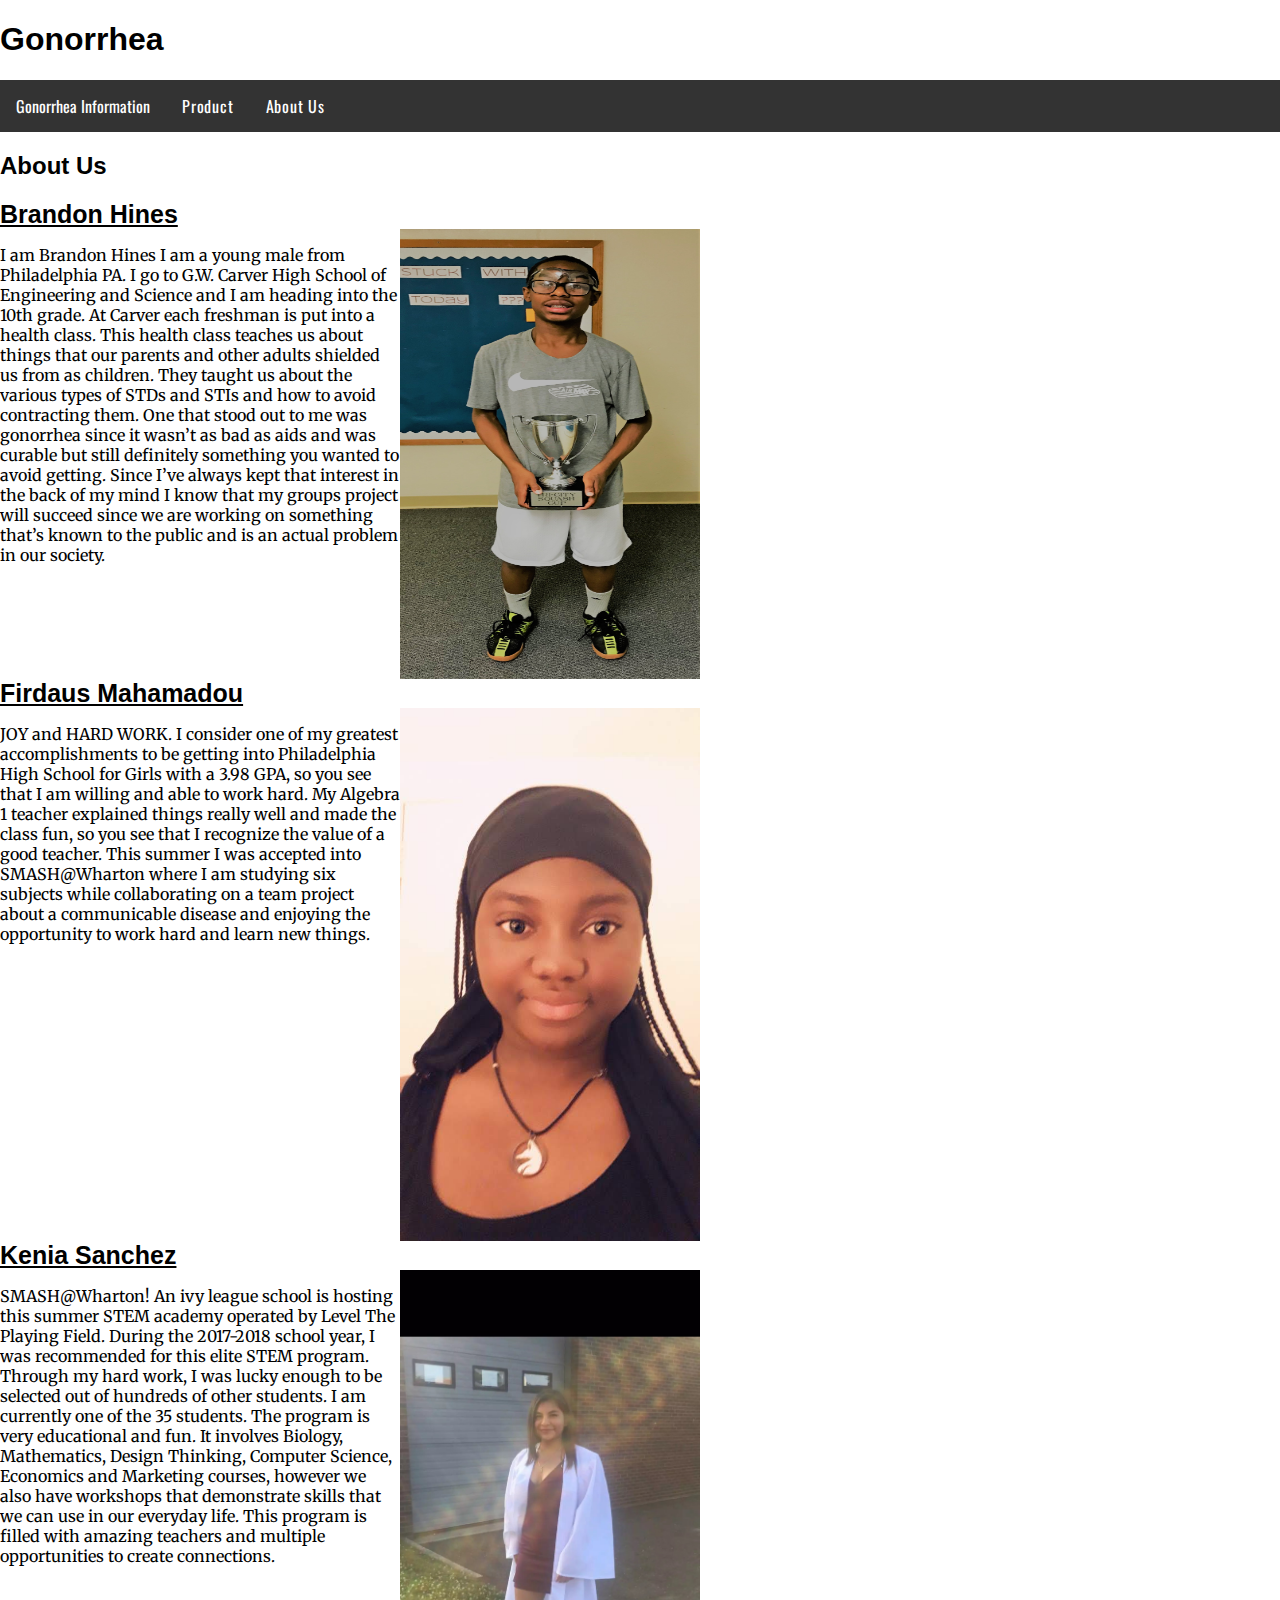
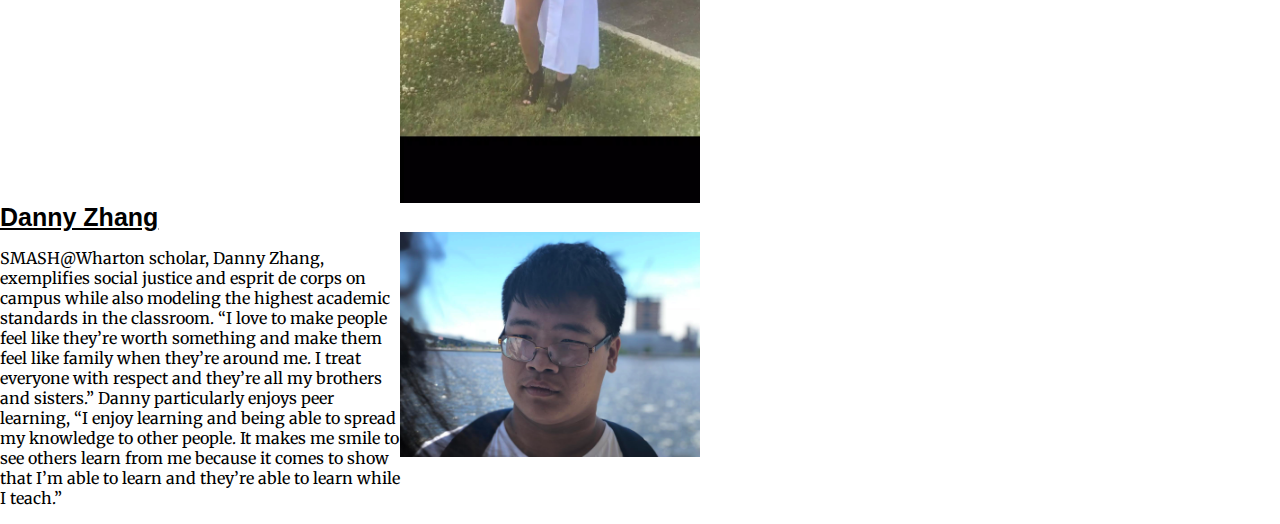
<file: about.html>
<!DOCTYPE html>
<html lang="en">

<head>
    <meta charset="UTF-8">
    <meta name="viewport" content="width=device-width, initial-scale=1.0">
    <meta http-equiv="X-UA-Compatible" content="ie=edge">
    <title>document</title>
    <link href="gonorrheastylesheet.css" rel="stylesheet">
    <link href="https://fonts.googleapis.com/css?family=Merriweather|Oswald" rel="stylesheet">
    <link rel= "stylesheet" media= "screen and (max-width: 550px)" href = "mobilestylesheet.css"/> 
</head>

<body>
  <h1>Gonorrhea</h1>
    <div class="navbar">
           <div class="dropdown">
              <button class="dropbtn">Gonorrhea Information
                <i class="fa fa-caret-down"></i>
              </button>
              <div class="dropdown-content">
                    <a href="history.html ">History of Gonorrhea</a>
                    <a href= "symptoms.html ">Symptoms of Gonorrhea</a>
                    <a href="effects.html ">Effects of Gonorrhea</a>
                    <a href="diagnosis.html ">Diagnosis of Gonorrhea</a>
                    <a href= "treatments.html ">Treatments for Gonorrhea</a>
                    <a href="prevention.html ">Prevention of Gonorrhea</a>
                    <a href="statistics.html ">Statistics</a>
              </div>
            </div> 
            <a href="product.html">Product</a>
            <a href="about.html">About Us</a>
          </div>
           
          
          <h2>About Us</h2>
          <div class="Underline">
            <b>Brandon Hines</b></div>
            <div class="paragraphs">
                <p>I am Brandon Hines I am a young male from Philadelphia PA. I go to G.W. Carver High School of Engineering and
                    Science and I am heading into the 10th grade. At Carver each freshman is put into a health class. This health
                    class teaches us about things that our parents and other adults shielded us from as children. They taught
                    us about the various types of STDs and STIs and how to avoid contracting them. One that stood out to me was
                    gonorrhea since it wasn’t as bad as aids and was curable but still definitely something you wanted to avoid
                    getting. Since I’ve always kept that interest in the back of my mind I know that my groups project will succeed
                    since we are working on something that’s known to the public and is an actual problem in our society.</p>
            </div>
            
              
                <img class="Brandon" src="brando.jpg">
            
         
         <div class="Underline">
          <b>Firdaus Mahamadou</b></div>
          <div class="paragraphs">
             <p>JOY and HARD WORK. I consider one of my greatest accomplishments to be getting into Philadelphia High School for Girls with a 3.98 GPA, so you see that I am willing and able to work hard. My Algebra 1 teacher explained things really well and made the class fun, so you see that  I recognize the value of a good teacher. This summer I was accepted into SMASH@Wharton where I am studying six subjects while collaborating on a team project about a communicable disease and enjoying the opportunity to work hard and learn new things.</p>
          </div>
             <img class="Firdaus" src="Firdaus.jpg"> 

          <div class="Underline">
            <b>Kenia Sanchez</b></div>
            <div class="paragraphs">
              <p>SMASH@Wharton! An ivy league school is hosting this summer STEM academy operated by Level The Playing Field. During the 2017-2018 school year, I was recommended for this elite STEM program. Through my hard work, I was lucky enough to be selected out of hundreds of other students. I am currently one of the 35 students. The program is very educational and fun. It involves Biology, Mathematics, Design Thinking, Computer Science, Economics and Marketing courses, however we also have workshops that demonstrate skills that we can use in our everyday life. This program is filled with amazing teachers and multiple opportunities to create connections.</p>
         </div>
          <img class="Kenia" src="image-84108.jpeg ">

          <div class="Underline">
              <b>Danny Zhang</b></div>
              <div class="th">
                <p> SMASH@Wharton scholar, Danny Zhang, exemplifies social justice and esprit de corps on campus while also modeling the highest
                    academic standards in the classroom. “I love to make people feel like they’re worth something and make them feel
                    like family when they’re around me. I treat everyone with respect and they’re all my brothers and sisters.” Danny
                    particularly enjoys peer learning, “I enjoy learning and being able to spread my knowledge to other people. It makes
                    me smile to see others learn from me because it comes to show that I’m able to learn and they’re able to learn while
                    I teach.”</p>
                </div>

                    
                    <img class="danny" src="IMG_0072.PNG">

                    </div>

                    
          

         
</body>
</html>
</file>
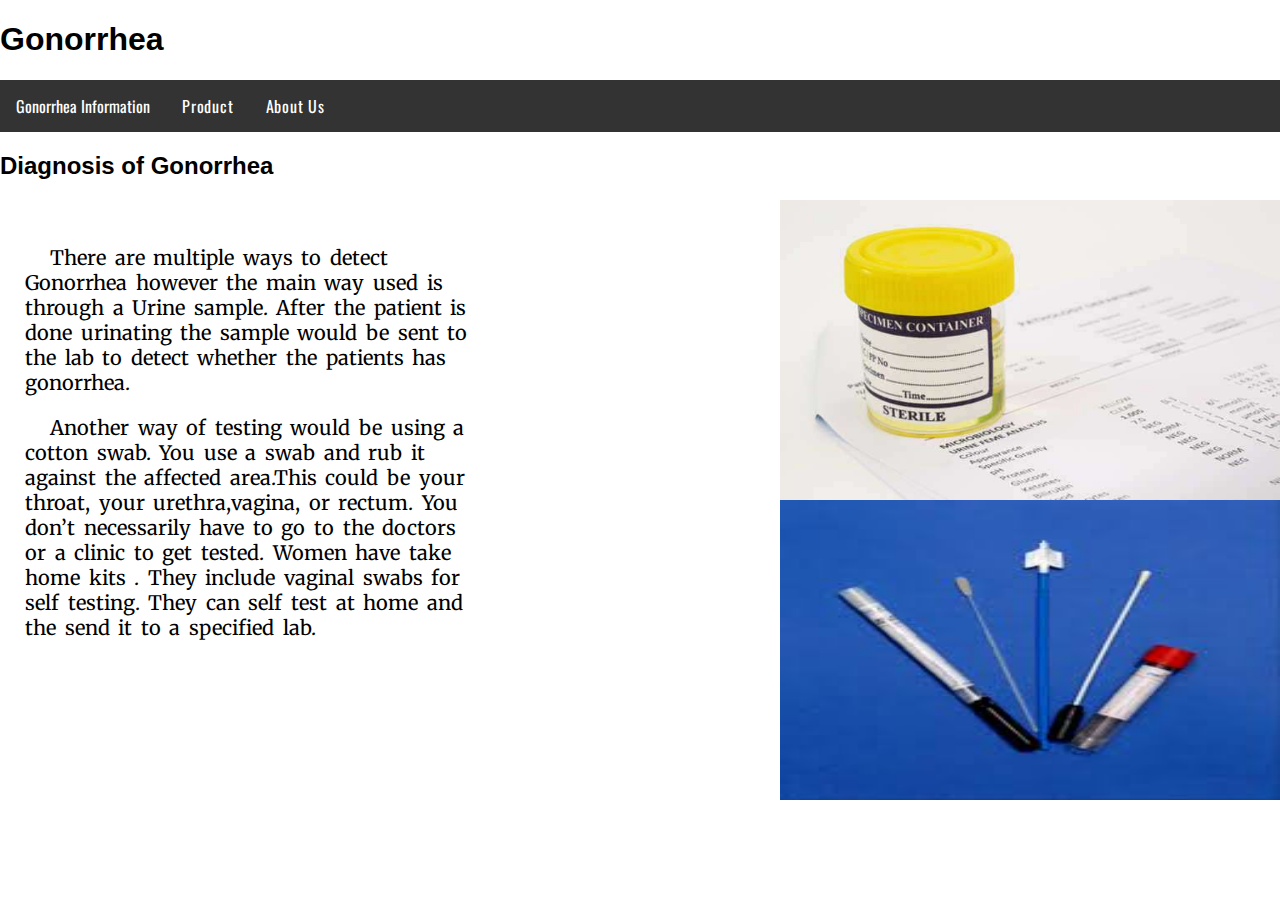
<file: diagnosis.html>
<!DOCTYPE html>
<html lang="en">

<head>
    <meta charset="UTF-8">
    <meta name="viewport" content="width=device-width, initial-scale=1.0">
    <meta http-equiv="X-UA-Compatible" content="ie=edge">
    <title>document</title>
    <link href="gonorrheastylesheet.css" rel="stylesheet">
    <link href="https://fonts.googleapis.com/css?family=Merriweather|Oswald" rel="stylesheet">
    <link rel= "stylesheet" media= "screen and (max-width: 550px)" href = "mobilestylesheet.css"/> 
</head>

<body>
  <h1>Gonorrhea</h1>
    <div class="navbar">
            
            <div class="dropdown">
              <button class="dropbtn">Gonorrhea Information
                <i class="fa fa-caret-down"></i>
              </button>
              <div class="dropdown-content">
                    <a href="history.html ">History of Gonorrhea</a>
                    <a href= "symptoms.html ">Symptoms of Gonorrhea</a>
                    <a href="effects.html ">Effects of Gonorrhea</a>
                    <a href="diagnosis.html ">Diagnosis of Gonorrhea</a>
                    <a href= "treatments.html ">Treatments for Gonorrhea</a>
                    <a href="prevention.html ">Prevention of Gonorrhea</a>
                    <a href="statistics.html ">Statistics</a>
              </div>
            </div> 
            <a href="product.html">Product</a>
            <a href="about.html">About Us</a>
          </div>
          <h2>Diagnosis of Gonorrhea</h2>
          <div class="tell">
          <p>There are multiple ways to detect Gonorrhea however the main way used is through a Urine sample. After the patient is done urinating the sample would be sent to the lab to detect whether the patients has gonorrhea.</p>
             <p> Another way of testing would be using a cotton swab. You use a swab and rub it against the affected area.This could be your throat, your urethra,vagina, or rectum. You don’t necessarily have to go to the doctors or a clinic to get tested. Women have take home kits . They include vaginal swabs for self testing. They can self test at home and the send it to a specified lab.</p></div>
            
             <img class="tests" src="drug-test.jpg">
             <img class="tests" src="download.jpg">

              
</body>
</html>
</file>
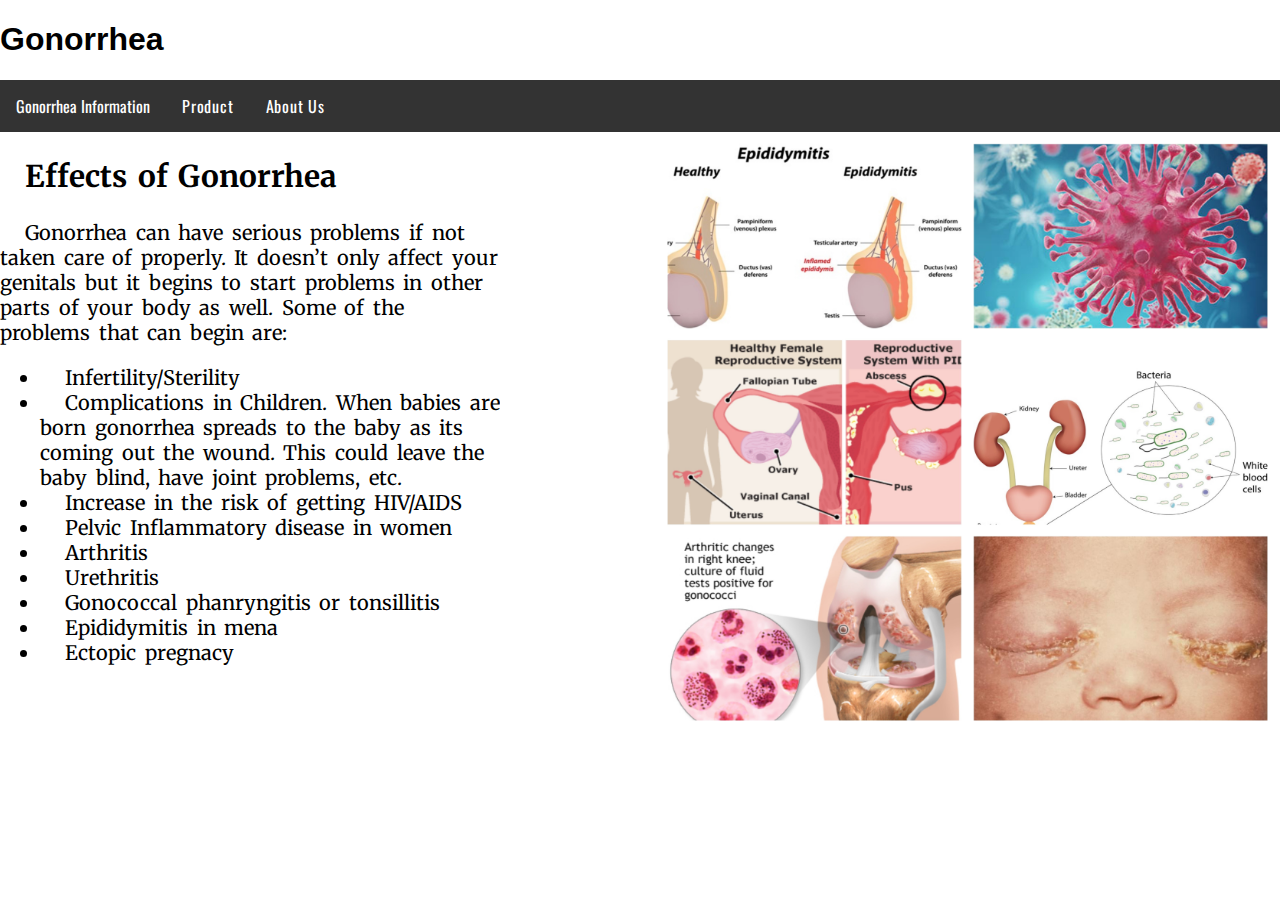
<file: effects.html>
<!DOCTYPE html>
<html lang="en">

<head>
    <meta charset="UTF-8">
    <meta name="viewport" content="width=device-width, initial-scale=1.0">
    <meta http-equiv="X-UA-Compatible" content="ie=edge">
    <title>document</title>
    <link href="gonorrheastylesheet.css" rel="stylesheet">
    <link href="https://fonts.googleapis.com/css?family=Merriweather|Oswald" rel="stylesheet"> 
    <link rel= "stylesheet" media= "screen and (max-width: 550px)" href = "mobilestylesheet.css"/> 
</head>

<body>
    <h1>Gonorrhea</h1>
    <div class="navbar">
    <div class="dropdown">
              <button class="dropbtn">Gonorrhea Information
                <i class="fa fa-caret-down"></i>
              </button>
              <div class="dropdown-content">
                    <a href="history.html ">History of Gonorrhea</a>
                    <a href= "symptoms.html ">Symptoms of Gonorrhea</a>
                    <a href="effects.html ">Effects of Gonorrhea</a>
                    <a href="diagnosis.html ">Diagnosis of Gonorrhea</a>
                    <a href= "treatments.html ">Treatments for Gonorrhea</a>
                    <a href="prevention.html ">Prevention of Gonorrhea</a>
                    <a href="statistics.html ">Statistics</a> 
                    <a href="product.html">Our Product</a>
              </div>
            </div>
            <a href="product.html">Product</a>
            <a href="about.html">About Us</a>
           
          
          </div>
          <div class= "Effects">
            <h2>Effects of Gonorrhea</h2>
            <p>Gonorrhea can have serious problems if not taken care of properly. It doesn’t only affect your genitals but it begins to start problems in other parts of your body as well. Some of the problems that can begin are:
              </p>
              <p>
              <ul>
                <li>Infertility/Sterility</li>
                <li>Complications in Children. When babies are born gonorrhea spreads to the baby as its coming out the wound. This could leave the baby blind, have joint problems, etc.</li>
                <li>Increase in the risk of getting HIV/AIDS</li>
                <li>Pelvic Inflammatory disease in women</li>
                <li>Arthritis</li>
                <li>Urethritis</li>
                <li>Gonococcal phanryngitis or tonsillitis</li>
                <li>Epididymitis in mena</li>
                <li>Ectopic pregnacy</li>
                </ul>
              </p>
            </div>
            <div>
                  <img class="effects" src="Effects25.jpg"
                  >
              </div>
              


          </div>
</body>
</html>
</file>
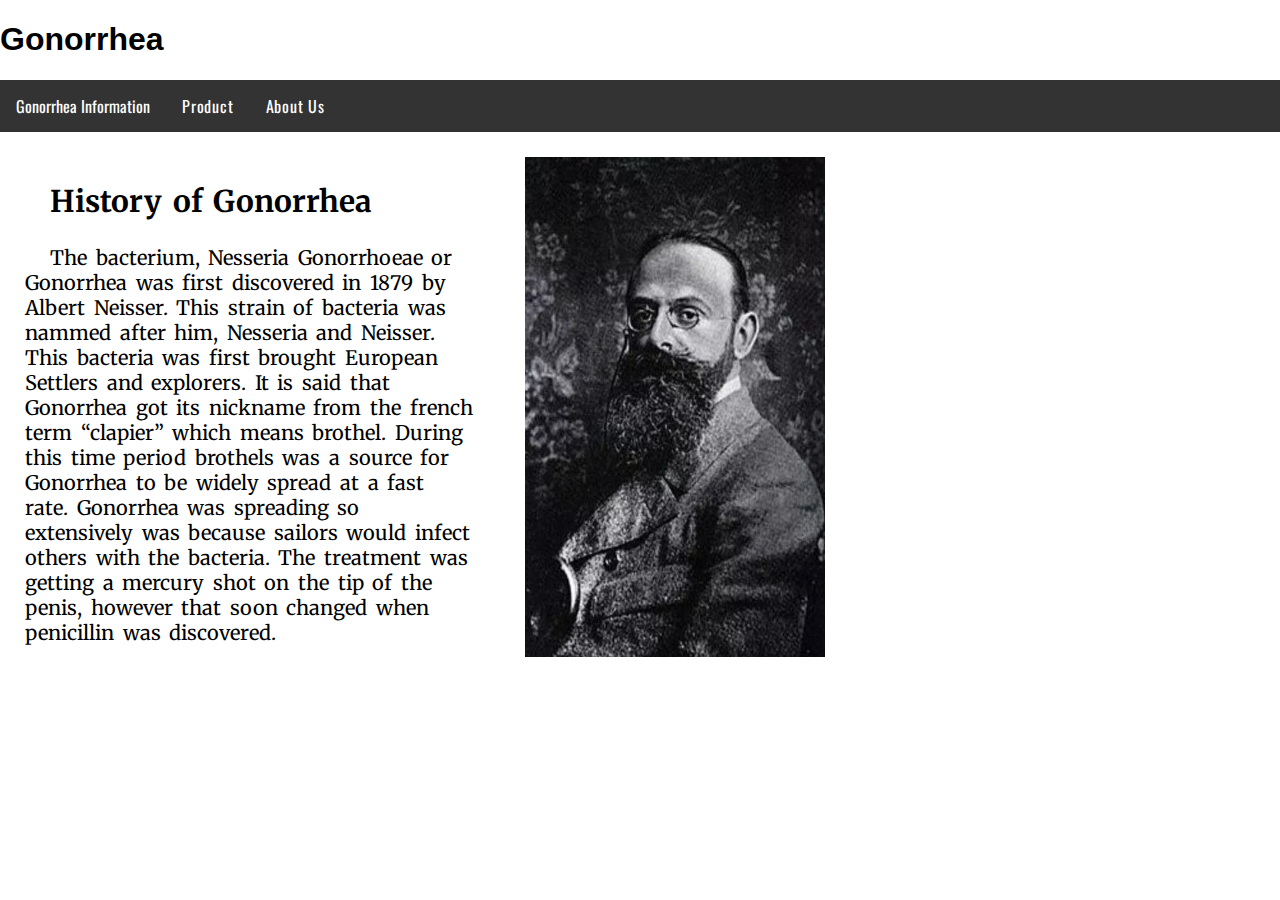
<file: history.html>
<!DOCTYPE html>
<html lang="en">

<head>
    <meta charset="UTF-8">
    <meta name="viewport" content="width=device-width, initial-scale=1.0">
    <meta http-equiv="X-UA-Compatible" content="ie=edge">
    <title>document</title>
    <link href="gonorrheastylesheet.css" rel="stylesheet">
    <link href="https://fonts.googleapis.com/css?family=Merriweather|Oswald" rel="stylesheet">
    <link rel= "stylesheet" media= "screen and (max-width: 550px)" href = "mobilestylesheet.css"/> 
</head>

<body>
  <h1>Gonorrhea</h1>
    <div class="navbar">
           
            <div class="dropdown">
              <button class="dropbtn">Gonorrhea Information
                <i class="fa fa-caret-down"></i>
              </button>
              <div class="dropdown-content">
                    <a href="history.html ">History of Gonorrhea</a>
                    <a href= "symptoms.html ">Symptoms of Gonorrhea</a>
                    <a href="effects.html ">Effects of Gonorrhea</a>
                    <a href="diagnosis.html ">Diagnosis of Gonorrhea</a>
                    <a href= "treatments.html ">Treatments for Gonorrhea</a>
                    <a href="prevention.html ">Prevention of Gonorrhea</a>
                    <a href="statistics.html ">Statistics</a>
              </div>
            </div> 
            <a href="product.html">Product</a>
            <a href="about.html">About Us</a>
          </div>
          
          <div class="tell">
              <h2>History of Gonorrhea</h2>
            <p>The bacterium, Nesseria Gonorrhoeae or Gonorrhea was first discovered in 1879 by Albert Neisser. This strain of bacteria was nammed after him, Nesseria and Neisser. This bacteria was first brought European Settlers and explorers. It is said that Gonorrhea got its nickname from the french term “clapier” which means brothel. During this time period brothels was a source for Gonorrhea to be widely spread at a fast rate. Gonorrhea was spreading so extensively was because sailors would infect others with the bacteria. The treatment was getting a mercury shot on the tip of the penis, however that soon changed when penicillin was discovered. </p>
             </div>
             <div>
                <img class="style" src="image-10144.jpeg "
                >
             </div>
             
</body>
</html>
</file>
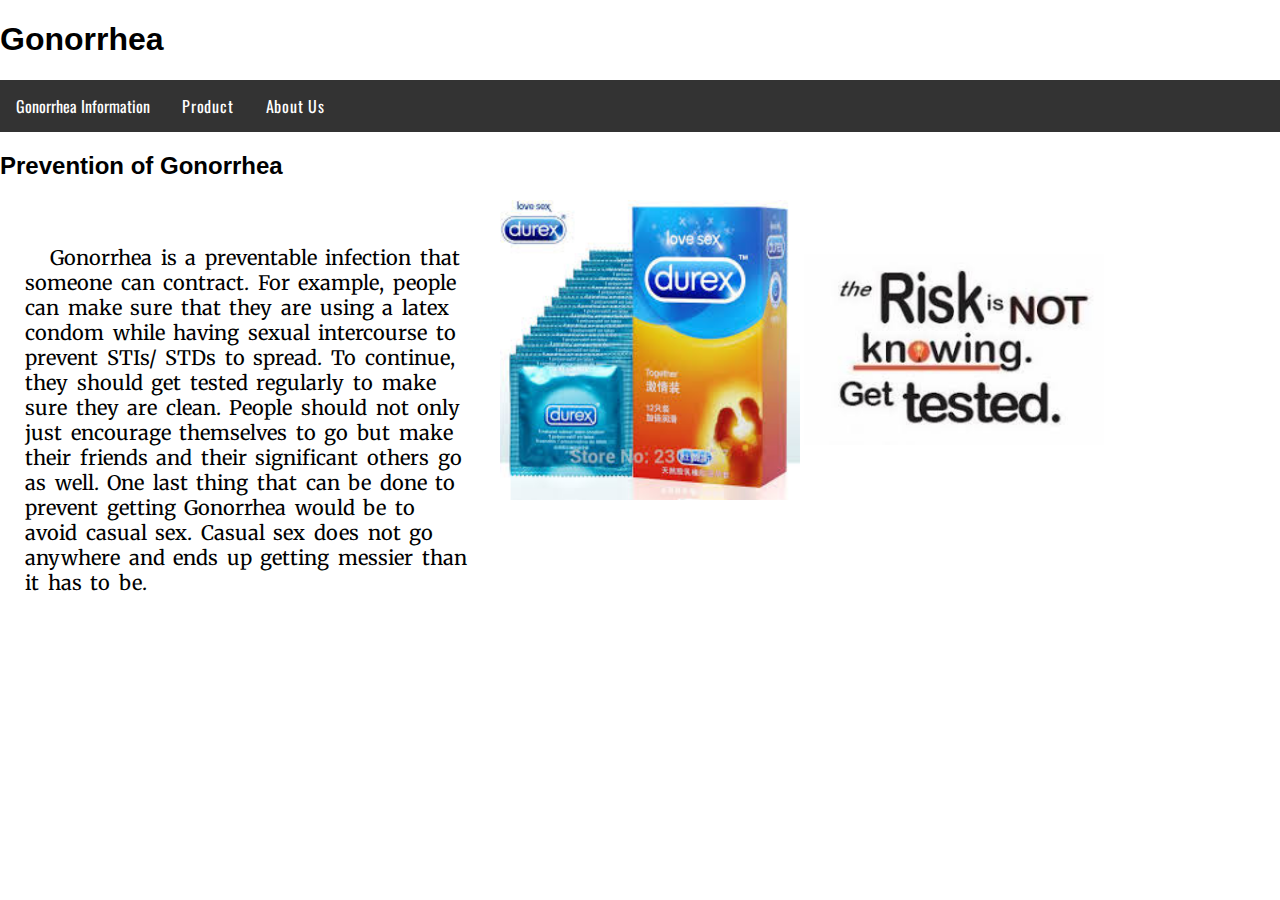
<file: prevention.html>
<!DOCTYPE html>
<html lang="en">

<head>
    <meta charset="UTF-8">
    <meta name="viewport" content="width=device-width, initial-scale=1.0">
    <meta http-equiv="X-UA-Compatible" content="ie=edge">
    <title>document</title>
    <link href="gonorrheastylesheet.css" rel="stylesheet">
    <link href="https://fonts.googleapis.com/css?family=Merriweather|Oswald" rel="stylesheet">
    <link rel= "stylesheet" media= "screen and (max-width: 550px)" href = "mobilestylesheet.css"/> 
</head>

<body>
  <h1>Gonorrhea</h1>
    <div class="navbar">
            
            <div class="dropdown">
              <button class="dropbtn">Gonorrhea Information
                <i class="fa fa-caret-down"></i>
              </button>
              <div class="dropdown-content">
                    <a href="history.html ">History of Gonorrhea</a>
                    <a href= "symptoms.html ">Symptoms of Gonorrhea</a>
                    <a href="effects.html ">Effects of Gonorrhea</a>
                    <a href="diagnosis.html ">Diagnosis of Gonorrhea</a>
                    <a href= "treatments.html ">Treatments for Gonorrhea</a>
                    <a href="prevention.html ">Prevention of Gonorrhea</a>
                    <a href="statistics.html ">Statistics</a>
              </div>
            </div> 
            <a href="product.html">Product</a>
            <a href="about.html">About Us</a>
          </div>
          <h2>Prevention of Gonorrhea</h2>
          <div class="tell">
            <p>Gonorrhea is a preventable infection that someone can contract. For example, people can make sure that they are using a latex condom while having sexual intercourse to prevent STIs/ STDs to spread. To continue, they should get tested regularly to make sure they are clean. People should not only just encourage themselves to go but make their friends and their significant others go as well. One last thing that can be done to prevent getting Gonorrhea would be to avoid casual sex. Casual sex does not go anywhere and ends up getting messier than it has to be.</p>
          </div>
          <img class="prevention" src="condom.jpg">
          <img class="prevention" src="prevention2.jpg">
</body>
</html>
</file>
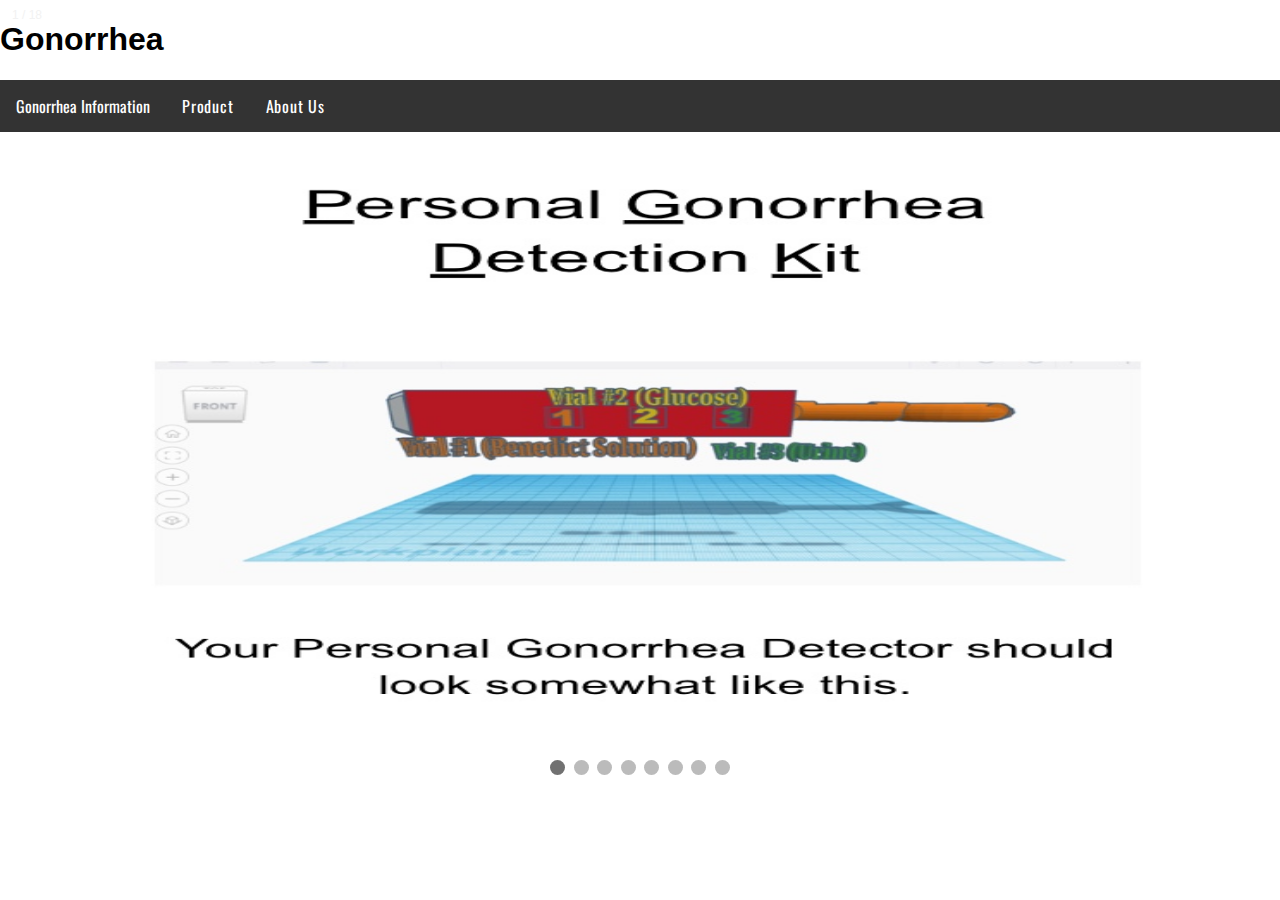
<file: product.html>
<!DOCTYPE html>
<html lang="en">

<head>
  <meta charset="UTF-8">
  <meta name="viewport" content="width=device-width, initial-scale=1.0">
  <meta http-equiv="X-UA-Compatible" content="ie=edge">
  <title>document</title>
  <link href="gonorrheastylesheet.css" rel="stylesheet">
  <link href="https://fonts.googleapis.com/css?family=Merriweather|Oswald" rel="stylesheet">
  <link rel="stylesheet" media="screen and (max-width: 550px)" href="mobilestylesheet.css" />
</head>
<body>
  <h1>Gonorrhea</h1>
  <div class="navbar">

    <div class="dropdown">
      <button class="dropbtn">Gonorrhea Information
        <i class="fa fa-caret-down"></i>
      </button>
      <div class="dropdown-content">
        <a href="history.html ">History of Gonorrhea</a>
        <a href="symptoms.html ">Symptoms of Gonorrhea</a>
        <a href="effects.html ">Effects of Gonorrhea</a>
        <a href="diagnosis.html ">Diagnosis of Gonorrhea</a>
        <a href="treatments.html ">Treatments for Gonorrhea</a>
        <a href="prevention.html ">Prevention of Gonorrhea</a>
        <a href="statistics.html ">Statistics</a>
      </div>
    </div>
    <a href="product.html">Product</a>
    <a href="about.html">About Us</a>
  </div>
  <div class="mySlides fade">
      <div class="numbertext">1 / 18</div>
      <img src="IM1.jpg" style="width:100%" height="610px">
  </div>

  <div class="mySlides fade">
      <div class="numbertext">2 / 18</div>
      <img src="IM2.jpg" style="width:100%" height="610px">
  </div>

  <div class="mySlides fade">
      <div class="numbertext">3 / 18</div>
      <img src="IMG_0066.jpg" style="width:100%" height="610px">
  </div>

  <div class="mySlides fade">
      <div class="numbertext">4 / 18</div>
      <img src="IMG_0067.jpg" style="width:100%" height="610px">
  </div>

  <div class="mySlides fade">
      <div class="numbertext">5 / 18</div>
      <img src="IMG_0068.jpg" style="width:100%" height="610px">
  </div>

  <div class="mySlides fade">
      <div class="numbertext">6 / 18</div>
      <img src="IMG_0069.jpg" style="width:100%" height="610px">
  </div>

  <div class="mySlides fade">
      <div class="numbertext">7 / 18</div>
      <img src="IMG_0070.jpg" style="width:100%" height="610px">
  </div>

  <div class="mySlides fade">
      <div class="numbertext">8 / 18</div>
      <img src="IMG_0071.jpg" style="width:100%" height="610px">
  </div>
</div>



<a class="prev" onclick="plusSlides(-1)">&#10094;</a>
<a class="next" onclick="plusSlides(1)">&#10095;</a>
<br>

<div style="text-align:center">
  <span class="dot" onclick="currentSlide(1)"></span>
  <span class="dot" onclick="currentSlide(2)"></span>
  <span class="dot" onclick="currentSlide(3)"></span>
  <span class="dot" onclick="currentSlide(4)"></span>
  <span class="dot" onclick="currentSlide(5)"></span>
  <span class="dot" onclick="currentSlide(6)"></span>
  <span class="dot" onclick="currentSlide(7)"></span>
  <span class="dot" onclick="currentSlide(8)"></span>
 
</div>

<script>
  var slideIndex = 1;
  showSlides(slideIndex);
  function plusSlides(n) {
      showSlides(slideIndex += n);
  }
  function currentSlide(n) {
      showSlides(slideIndex = n);
  }
  function showSlides(n) {
      var i;
      var slides = document.getElementsByClassName("mySlides");
      var dots = document.getElementsByClassName("dot");
      if (n > slides.length) { slideIndex = 1 }
      if (n < 1) { slideIndex = slides.length }
      for (i = 0; i < slides.length; i++) {
          slides[i].style.display = "none";
      }
      for (i = 0; i < dots.length; i++) {
          dots[i].className = dots[i].className.replace(" active", "");
      }
      slides[slideIndex - 1].style.display = "block";
      dots[slideIndex - 1].className += " active";
  }
</script>

</body>

</html>
</file>
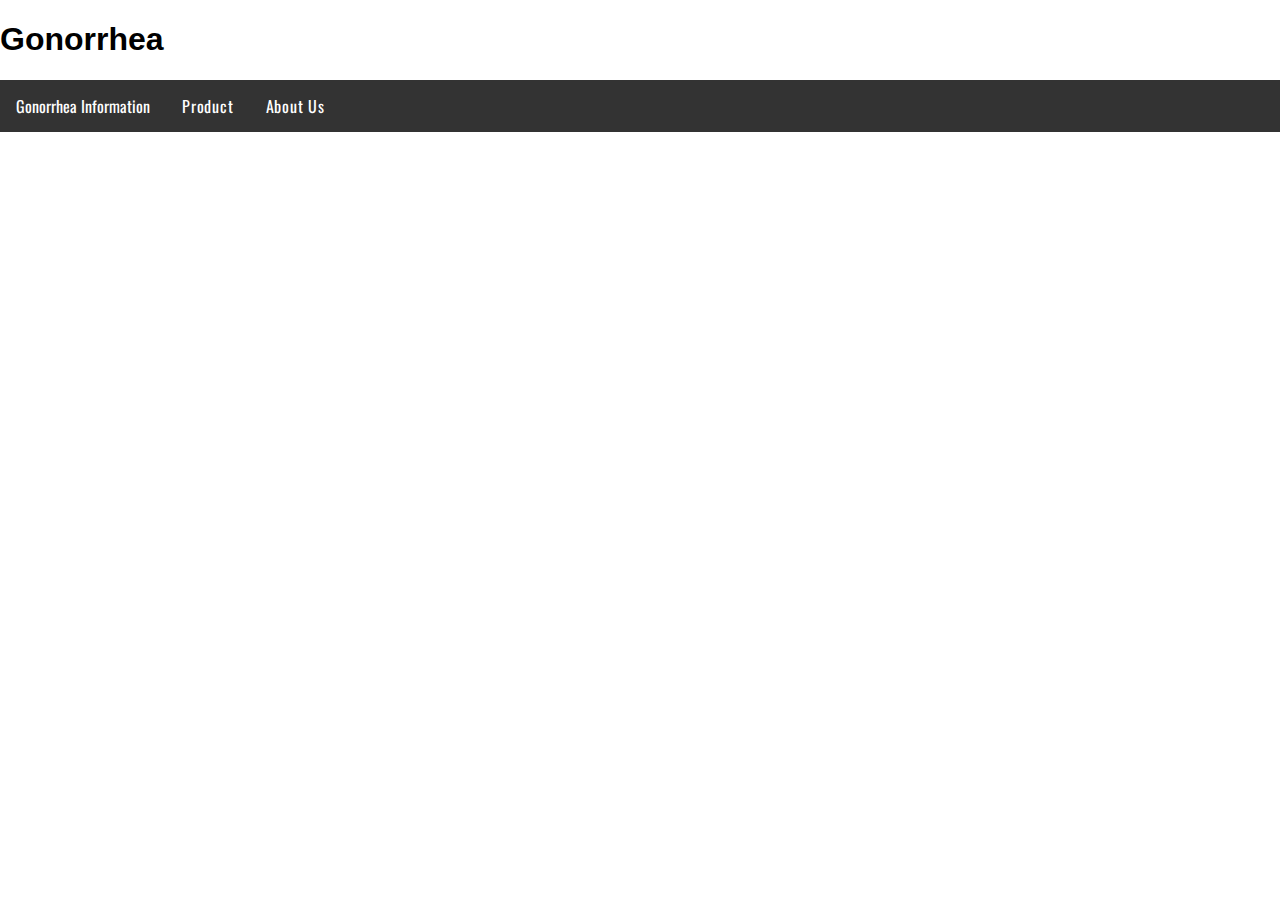
<file: statistics.html>
<!DOCTYPE html>
<html lang="en">

<head>
    <meta charset="UTF-8">
    <meta name="viewport" content="width=device-width, initial-scale=1.0">
    <meta http-equiv="X-UA-Compatible" content="ie=edge">
    <title>document</title>
    <link href="gonorrheastylesheet.css" rel="stylesheet">
    <link href="https://fonts.googleapis.com/css?family=Merriweather|Oswald" rel="stylesheet">
    <link rel= "stylesheet" media= "screen and (max-width: 550px)" href = "mobilestylesheet.css"/> 
</head>

<body>
  <h1>Gonorrhea</h1>
    <div class="navbar">
            
            <div class="dropdown">
              <button class="dropbtn">Gonorrhea Information
                <i class="fa fa-caret-down"></i>
              </button>
              <div class="dropdown-content">
                    <a href="history.html ">History of Gonorrhea</a>
                    <a href= "symptoms.html ">Symptoms of Gonorrhea</a>
                    <a href="effects.html ">Effects of Gonorrhea</a>
                    <a href="diagnosis.html ">Diagnosis of Gonorrhea</a>
                    <a href= "treatments.html ">Treatments for Gonorrhea</a>
                    <a href="prevention.html ">Prevention of Gonorrhea</a>
                    <a href="statistics.html ">Statistics</a>
              </div>
            </div> 
            <a href="product.html">Product</a>
            <a href="about.html">About Us</a>
          </div>

          <iframe class="slide" src="https://docs.google.com/presentation/d/e/2PACX-1vQHIuz-PsX58R3hBMbbq_oMplNY-l_Vvy1qkep_zgEveh9QOHoYrqIiLstpBqbJi-30Gfe16h-EUibA/embed?start=false&loop=false&delayms=3000" frameborder="0" width="80%" height="569" allowfullscreen="true" mozallowfullscreen="true" webkitallowfullscreen="true"></iframe>
</body>
</html>
</file>
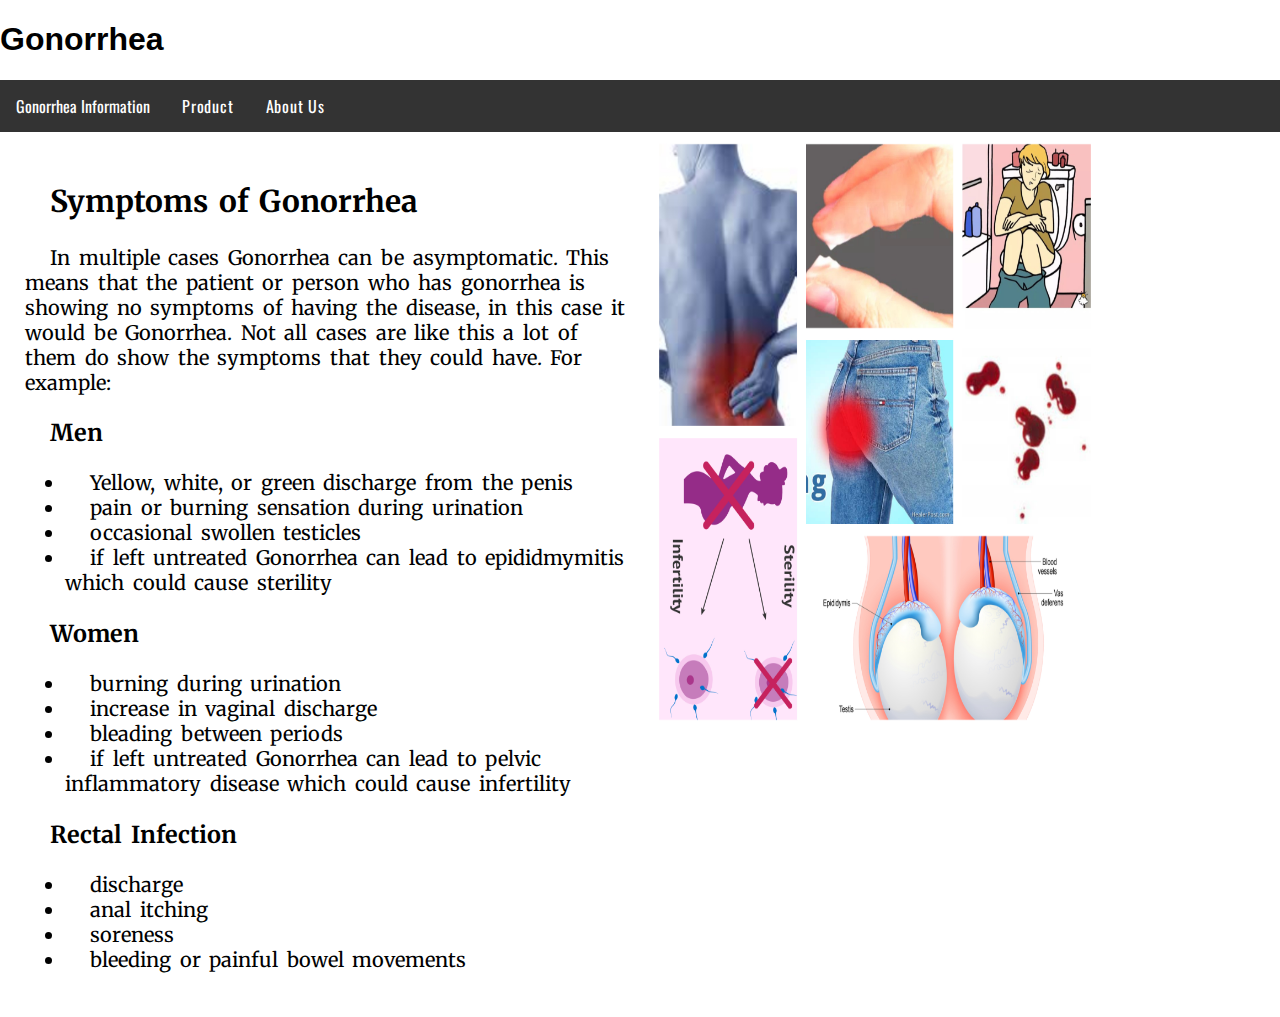
<file: symptoms.html>
<!DOCTYPE html>
<html lang="en">

<head>
    <meta charset="UTF-8">
    <meta name="viewport" content="width=device-width, initial-scale=1.0">
    <meta http-equiv="X-UA-Compatible" content="ie=edge">
    <title>document</title>
    <link href="gonorrheastylesheet.css" rel="stylesheet">
    <link href="https://fonts.googleapis.com/css?family=Merriweather|Oswald" rel="stylesheet">
    <link rel= "stylesheet" media= "screen and (max-width: 550px)" href = "mobilestylesheet.css"/> 
</head>

<body>
  <h1>Gonorrhea</h1>
    <div class="navbar">
            
            <div class="dropdown">
              <button class="dropbtn">Gonorrhea Information
                <i class="fa fa-caret-down"></i>
              </button>
              <div class="dropdown-content">
                    <a href="history.html ">History of Gonorrhea</a>
                    <a href= "symptoms.html ">Symptoms of Gonorrhea</a>
                    <a href="effects.html ">Effects of Gonorrhea</a>
                    <a href="diagnosis.html ">Diagnosis of Gonorrhea</a>
                    <a href= "treatments.html ">Treatments for Gonorrhea</a>
                    <a href="prevention.html ">Prevention of Gonorrhea</a>
                    <a href="statistics.html ">Statistics</a>
              </div>
            </div> 
            <a href="product.html">Product</a>
            <a href="about.html">About Us</a>
          </div>
          <div class="Symptoms">
              <h2>Symptoms of Gonorrhea</h2>
            <p>In multiple cases Gonorrhea can be asymptomatic. This means that the patient or person who has gonorrhea is showing no symptoms of having the disease, in this case it would be Gonorrhea. Not all cases are like this a lot of them do show the symptoms that they could have. For example:
              </p>
            <p>
              <h3>Men</h3>
              <ul>
                <li>Yellow, white, or green discharge from the penis</li>
                <li>pain or burning sensation during urination</li>
                <li>occasional swollen testicles</li>
                <li>if left untreated Gonorrhea can lead to epididmymitis which could cause sterility</li>
              </ul>
            </p>
            <p>
              <h3>Women</h3>
              <ul>
                <li>burning during urination</li>
                <li>increase in vaginal discharge</li>
                <li>bleading between periods</li>
                <li>if left untreated Gonorrhea can lead to pelvic inflammatory disease which could cause infertility </li>
              </ul>
            </p>
            <p>
              <h3>Rectal Infection</h3>
              <ul>
                <li>discharge</li>
                <li>anal itching</li>
                <li>soreness</li>
                <li>bleeding or painful bowel movements</li>
              </ul>
            </p>
            </div>

             <div>
            <img id="style" src="collage.jpg"
            >
             </div>
            
</body>
</html>
</file>
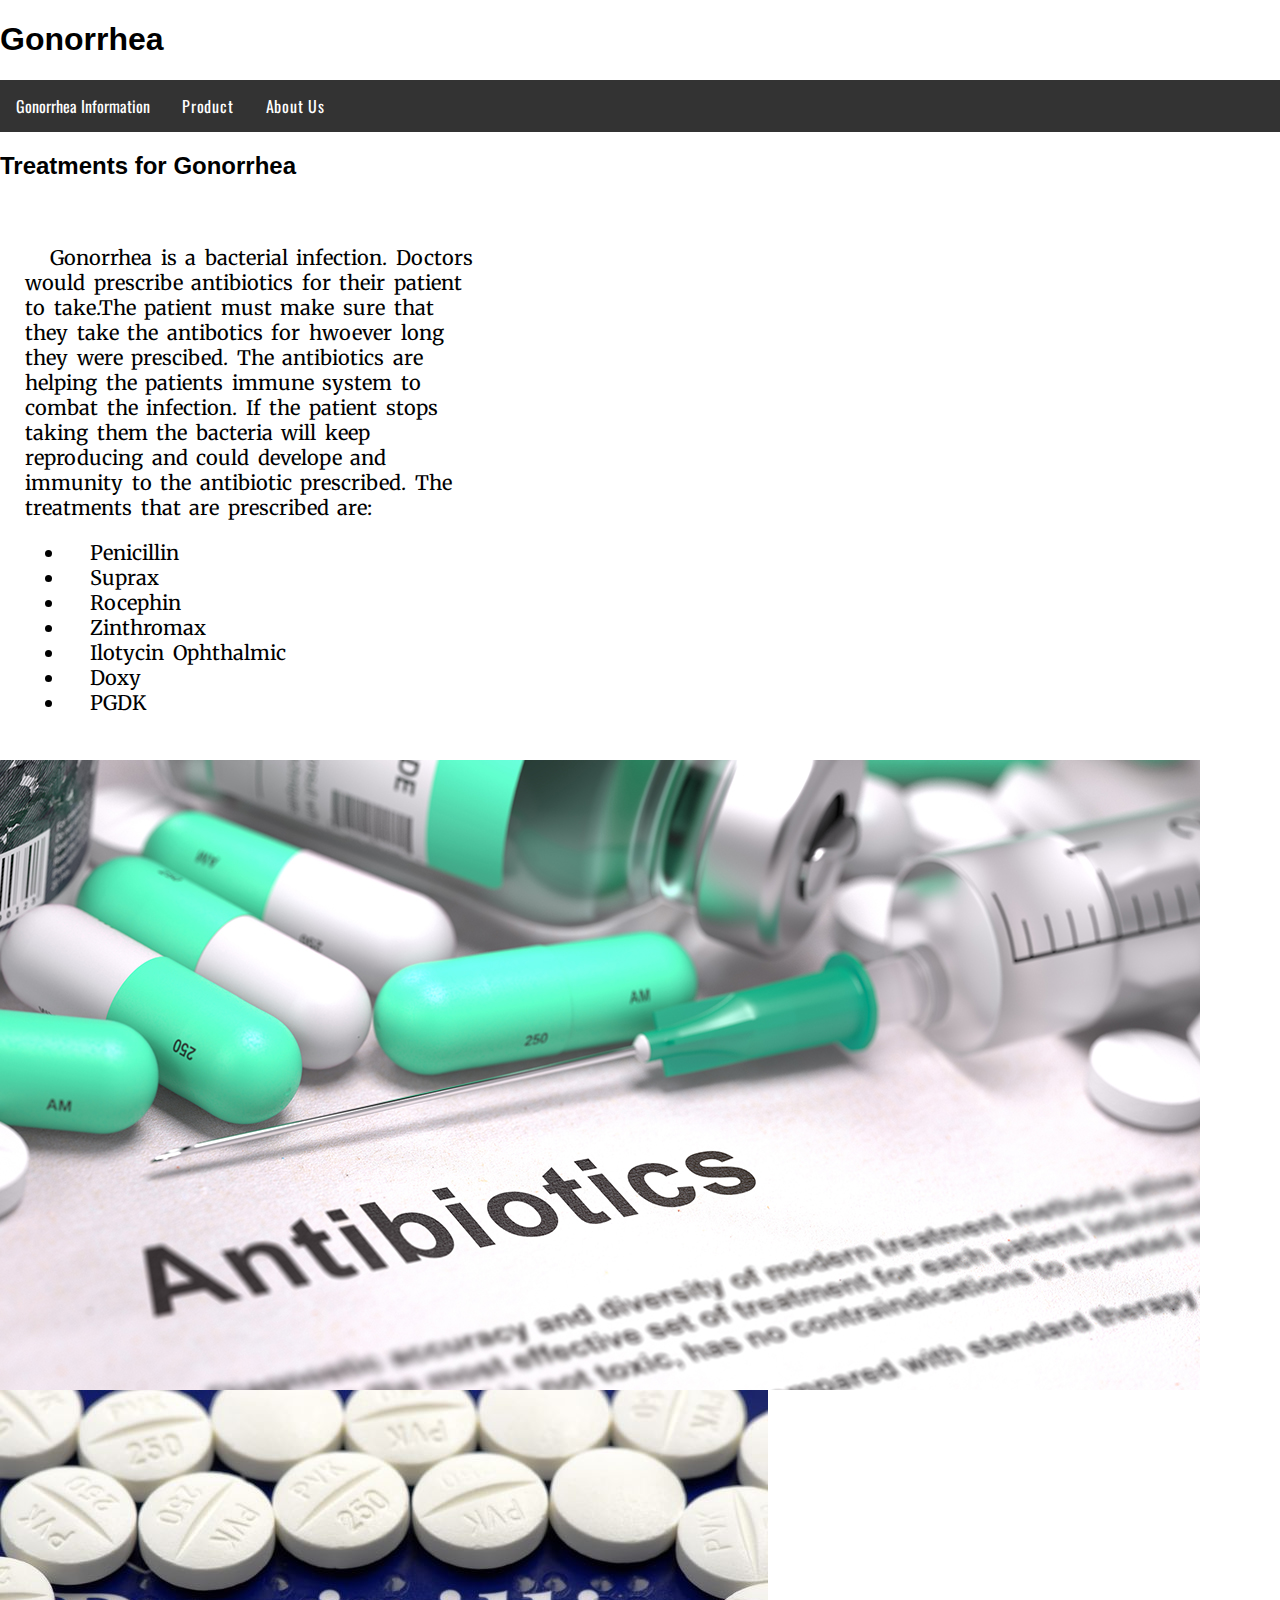
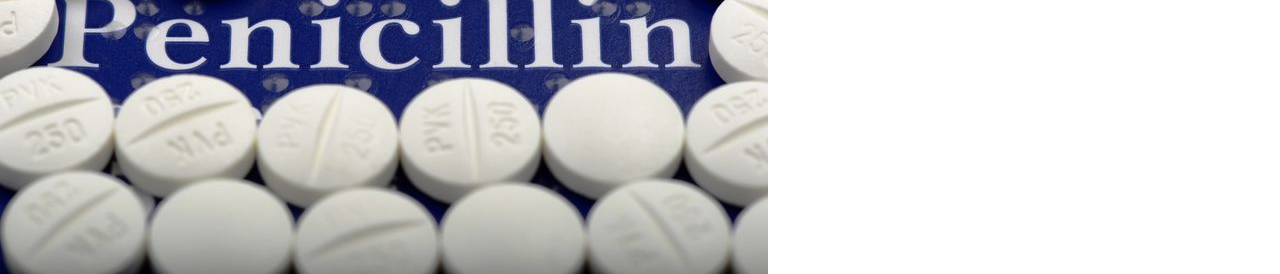
<file: treatments.html>
<!DOCTYPE html>
<html lang="en">

<head>
    <meta charset="UTF-8">
    <meta name="viewport" content="width=device-width, initial-scale=1.0">
    <meta http-equiv="X-UA-Compatible" content="ie=edge">
    <title>document</title>
    <link href="gonorrheastylesheet.css" rel="stylesheet">
    <link href="https://fonts.googleapis.com/css?family=Merriweather|Oswald" rel="stylesheet">
    <link rel= "stylesheet" media= "screen and (max-width: 550px)" href = "mobilestylesheet.css"/> 
</head>

<body>
  <h1>Gonorrhea</h1>
    <div class="navbar">
            
            <div class="dropdown">
              <button class="dropbtn">Gonorrhea Information
                <i class="fa fa-caret-down"></i>
              </button>
              <div class="dropdown-content">
                    <a href="history.html ">History of Gonorrhea</a>
                    <a href= "symptoms.html ">Symptoms of Gonorrhea</a>
                    <a href="effects.html ">Effects of Gonorrhea</a>
                    <a href="diagnosis.html ">Diagnosis of Gonorrhea</a>
                    <a href= "treatments.html ">Treatments for Gonorrhea</a>
                    <a href="prevention.html ">Prevention of Gonorrhea</a>
                    <a href="statistics.html ">Statistics</a>
              </div>
            </div> 
            <a href="product.html">Product</a>
            <a href="about.html">About Us</a>
          </div>
          <h2>Treatments for Gonorrhea</h2>
          <div class="tell">
            <p>Gonorrhea is a bacterial infection. Doctors would prescribe antibiotics for their patient to take.The patient must make sure that they take the antibotics for hwoever long they were prescibed. The antibiotics are helping the patients immune system to combat the infection. If the patient stops taking them the bacteria will keep reproducing and could develope and immunity to the antibiotic prescribed. The treatments that are prescribed are:</p>
          <p>
            <ul>
              <li>Penicillin</li>
              <li>Suprax</li>
              <li>Rocephin</li>
              <li>Zinthromax</li>
              <li>Ilotycin Ophthalmic</li>
              <li>Doxy</li>
              <li>PGDK</li>
            </ul>
          </p>
          
          </div>
          <div class="treat">
            <img src="anti.jpg">
            <img src="peni.jpg">
          </div>
          
              
          
         
</body>
</html>
</file>
<file: gonorrheastylesheet.css>
.navbar {
    overflow: hidden;
    background-color: #333;
    font-family: 'Oswald', sans-serif;
    letter-spacing: 0.05em;
    float: top;
}

.navbar a {
    float: left;
    font-size: 16px;
    color: white;
    text-align: center;
    padding: 14px 16px;
    text-decoration: none;
}

.dropdown {
    float: left;
    overflow: hidden;
}

.dropdown .dropbtn {
    font-size: 16px;    
    border: none;
    outline: none;
    color: white;
    padding: 14px 16px;
    background-color: inherit;
    font-family: inherit;
    margin: 0;
}

.navbar a:hover, .dropdown:hover .dropbtn {
    background-color:darkgray;
}

.dropdown-content {
    display: none;
    position: absolute;
    background-color: #f9f9f9;
    min-width: 160px;
    box-shadow: 0px 8px 16px 0px rgba(0,0,0,0.2);
    z-index: 1;
}

.dropdown-content a {
    float: none;
    color: black;
    padding: 12px 16px;
    text-decoration: none;
    display: block;
    text-align: left;
}

.dropdown-content a:hover {
    background-color: #ddd;
}

.dropdown:hover .dropdown-content {
    display: block;
}

.tell{
    font-size: 20px;
    background-color: white;
    color:black;
    width: 500px;
    border: 25px solid white;
    float: left;
    text-indent: 25px;
    font-family: 'Merriweather', serif;
    word-spacing: 0.18em;
    
    
}
.style {
    float: left;
    width: 350px;
    height: 550px;
    border: 25px solid white;
}
#style{
    float: left;
    width: 450px;
    height: 600px;
    border: 25px white;
}
.Symptoms{
    font-size: 20px;
    background-color: white;
    color:black;
    width: 650px;
    border: 25px solid white;
    float: left;
    text-indent: 25px;
    font-family: 'Merriweather', serif;
    word-spacing: 0.18em;
}
.Effects{
    font-size: 20px;
    background-color: white;
    color:black;
    width: 500px;
    float: left;
    text-indent: 25px;
    font-family: 'Merriweather', serif;
    word-spacing: 0.18em;
}
.effects{
    float: right;
    width: 625px;
    height: 600px;
}

.Underline{
    text-decoration: underline;
    font-size: 25px;
}

.Firdaus{
    float: right top;
    width: 300px;

}
.Brandon{
    width: 300px;
    height: 450px;
    float: right top;
}
.paragraphs{
    width:400px;
    float: left;
    font-family: 'Merriweather', serif;
}
.Kenia{
width: 300px;
float: right top;
}
.tests{
    float: right;
    width: 500px;
    height:300px;

}
.prevention{
    float: right top;
    width: 300px;
}
.treat{
    float: right top;
    width:300px;
    height: 400px;
}
.danny{
    width: 300px;
    float: left;
}
.th{
    font-family: 'Merriweather', serif;
    width:400px;
    float: left;
}

* {box-sizing: border-box}
body {font-family: Verdana, sans-serif; margin:0}
.mySlides fade {display: none}
img {vertical-align: middle;}

/* Slideshow container */
.slideshow-container {
  max-width: 1000px;
  position: relative;
  margin: auto;
}

/* Next & previous buttons */
.prev, .next {
  cursor: pointer;
  position: absolute;
  top: 50%;
  width: auto;
  padding: 16px;
  margin-top: -22px;
  color: white;
  font-weight: bold;
  font-size: 18px;
  transition: 0.6s ease;
  border-radius: 0 3px 3px 0;
}

/* Position the "next button" to the right */
.next {
  right: 0;
  border-radius: 3px 0 0 3px;
}

/* On hover, add a black background color with a little bit see-through */
.prev:hover, .next:hover {
  background-color: rgba(0,0,0,0.8);
}

/* Caption text */
.text {
  color: #f2f2f2;
  font-size: 15px;
  padding: 8px 12px;
  position: absolute;
  bottom: 8px;
  width: 100%;
  text-align: center;
}

/* Number text (1/3 etc) */
.numbertext {
  color: #f2f2f2;
  font-size: 12px;
  padding: 8px 12px;
  position: absolute;
  top: 0;
}

/* The dots/bullets/indicators */
.dot {
  cursor: pointer;
  height: 15px;
  width: 15px;
  margin: 0 2px;
  background-color: #bbb;
  border-radius: 50%;
  display: inline-block;
  transition: background-color 0.6s ease;
}

.active, .dot:hover {
  background-color: #717171;
}
</file>
<file: mobilestylesheet.css>
.tell{
    width:320px;
}
.Symptoms{
    width: 320px;
}
.style{
    width: 320px;
}
.Effects{
    width: 320px;
}
.effects{
    width: 400px;
}
.treat{
    width: 100px;
}

.th{
    widows: 250px;
}
.paragraphs{
    width: 320px
}
.danny{
    float: left
}
</file>
